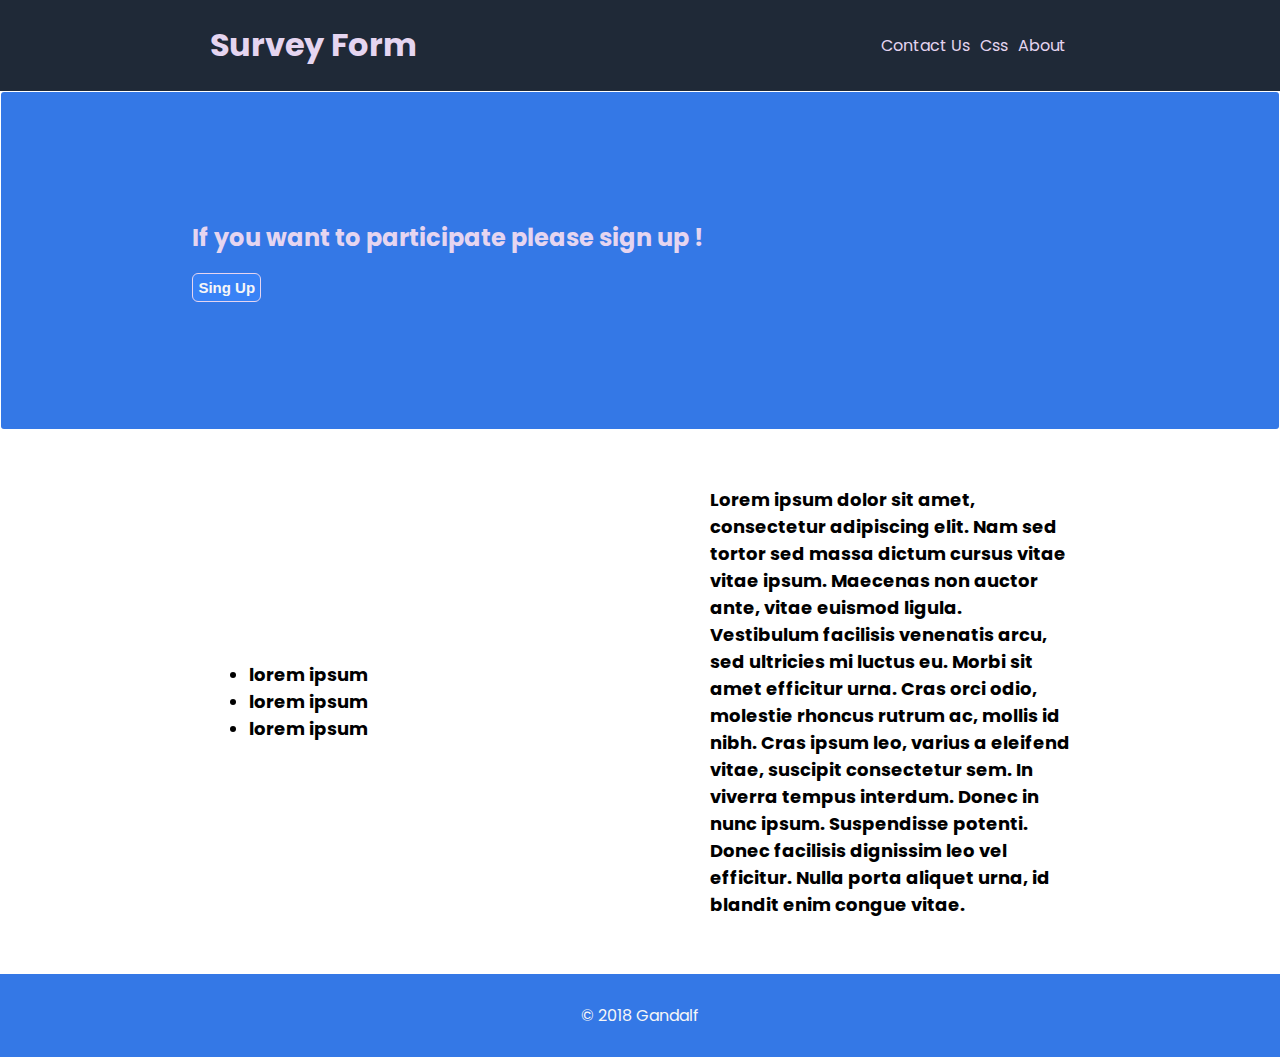
<file: Index.html>
<!DOCTYPE html>
<html>
    <head>
        <meta charset="utf-8">
        <meta http-equiv="X-UA-Compatible" content="IE=edge">
        <title></title>
        <meta name="description" content="">
        <meta name="viewport" content="width=device-width, initial-scale=1">
        <link rel="stylesheet" href="styles.css">
    </head>
    <body>
        <div class="parent-container">
            <div class="nav-container">
              <h1>Survey Form</h1>
              <ul class="nav-links">
                <li><a href=".footer">Contact Us</a></li>
                <li><a href="">Css</a></li>
                <li><a href="">About</a></li>
              </ul>
            </div>
          <!--  Ending of the nav bar  -->
            <div class="description">
              <h2 class="sub-heading">If you want to participate please sign up !</h2>
              <button><a href="SurveyForm/index.html">Sing Up</a></button>
            </div>
            <div id="additional-information">
              <ul>
                <li>lorem ipsum</li>
                <li>lorem ipsum</li>
                <li>lorem ipsum</li>
              </ul>
              <p>Lorem ipsum dolor sit amet, consectetur adipiscing elit. Nam sed tortor sed massa dictum cursus vitae vitae ipsum. Maecenas non auctor ante, vitae euismod ligula. Vestibulum facilisis venenatis arcu, sed ultricies mi luctus eu. Morbi sit amet efficitur urna. Cras orci odio, molestie rhoncus rutrum ac, mollis id nibh. Cras ipsum leo, varius a eleifend vitae, suscipit consectetur sem. In viverra tempus interdum. Donec in nunc ipsum. Suspendisse potenti. Donec facilisis dignissim leo vel efficitur. Nulla porta aliquet urna, id blandit enim congue vitae.</p>
            </div>
          </div>
          <footer id="footer">
            <p>© 2018 Gandalf</p>
        </footer>

    </body>
</html>
</file>
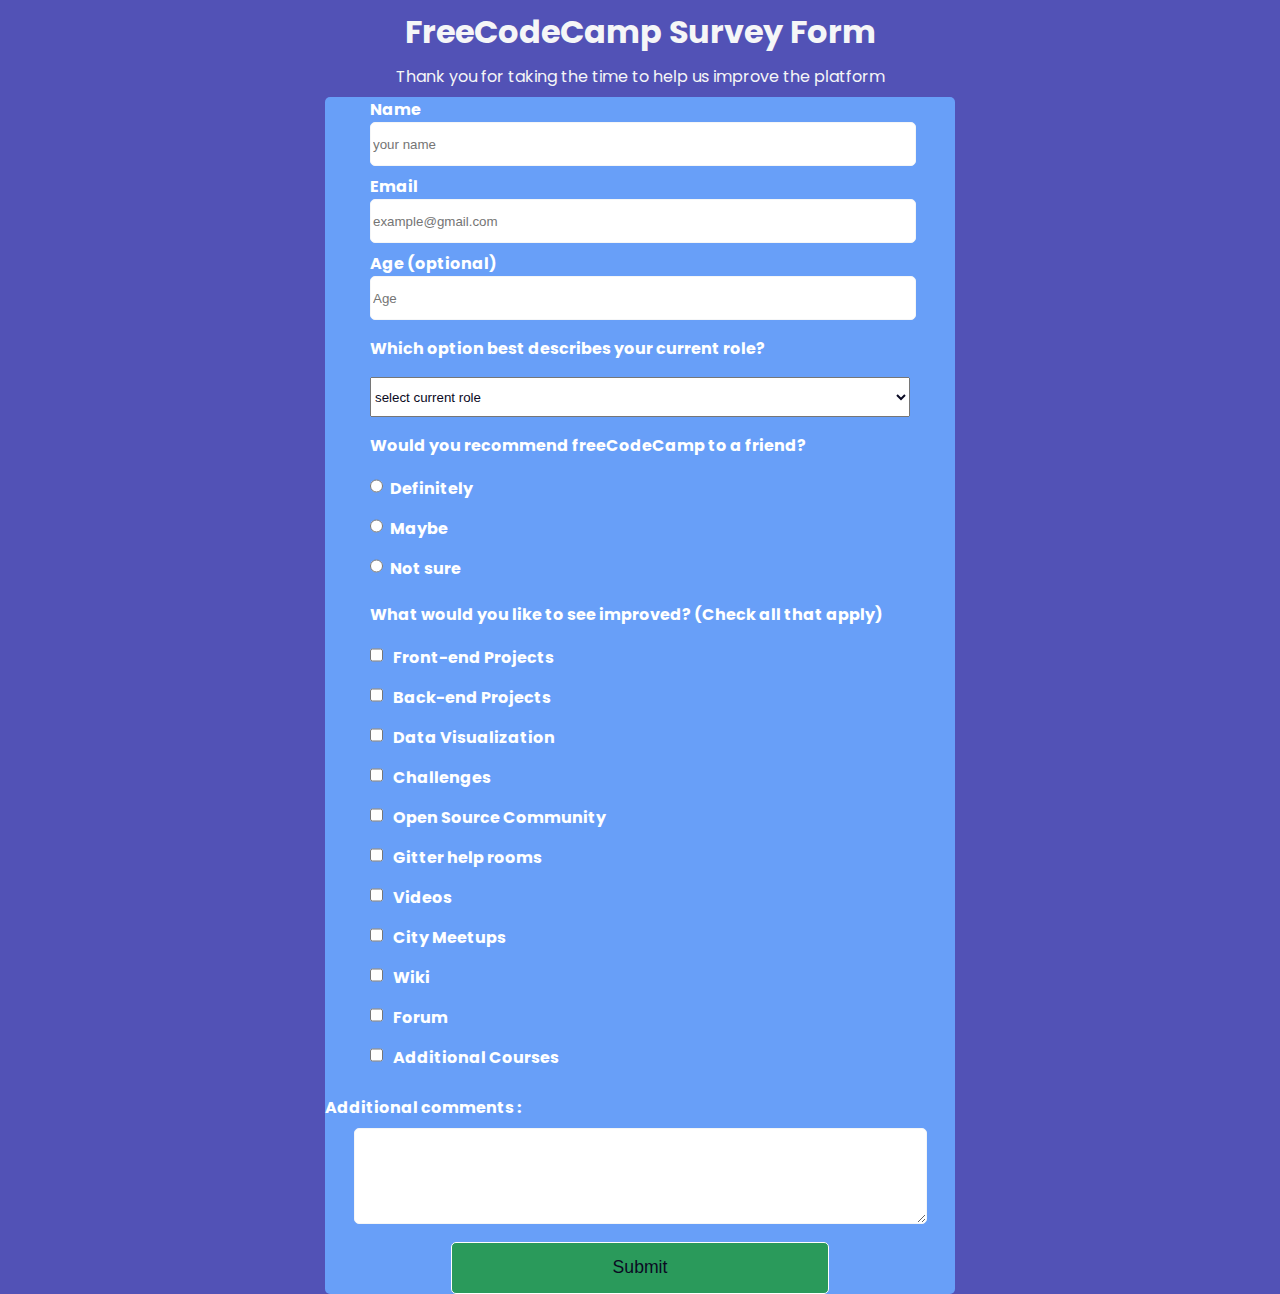
<file: SurveyForm/index.html>
<!DOCTYPE html>
<html lang="en">
<head>
    <meta charset="UTF-8">
    <meta http-equiv="X-UA-Compatible" content="IE=edge">
    <meta name="viewport" content="width=device-width, initial-scale=1.0">
    <link rel="stylesheet" href="styles.css">
    <title>Survey Form</title>
</head>
<body>
    <header>
    <h1 id="title">
FreeCodeCamp Survey Form
    </h1>
    <p id="description">Thank you for taking the time to help us improve the platform</p>
    </header>
    <main>
        <form id="survey-form" action="">
            <div class="form-group">
<label for="name">Name <input id="name-label" name="full-name" type="text" placeholder="your name" required></label>
<label for="email">Email <input id="email-label" name="email" type="email" placeholder="example@gmail.com" required></label>
<label for="age">Age (optional) <input id="number-label" name="age" type="number" min="18" max="40" placeholder="Age" required></label>
<p class="dropdown-description">Which option best describes your current role? </p>

<select name="dropdown" id="dropdown">
    <option value="">select current role</option>
    <option value="1">student</option>
    <option value="2">full time job</option>
    <option value="3">full time learner</option>
    <option value="4">prefer not to say</option>
    <option value="5">other</option>
</select>
<p class="reffer">Would you recommend freeCodeCamp to a friend?</p>
<label for="recommendation"><input class="inline" name="definitely" type="radio"  value="definitely">Definitely</label>
<label for="recommendation"><input class="inline" name="maybe" type="radio" value="maybe">Maybe</label>
<label for="recommendation"><input class="inline" name="not-sure" type="radio" value="not-sure">Not sure</label>
<p>What would you like to see improved? (Check all that apply)</p>
<label for=""><input class="inline" type="checkbox" value="front-end-projects"> Front-end Projects</label>
<label for=""><input class="inline" type="checkbox" value="back-end-projects"> Back-end Projects</label>
<label for=""><input class="inline" type="checkbox" value="data-visualization"> Data Visualization</label>
<label for=""><input class="inline" type="checkbox" value="challenges"> Challenges</label>
<label for=""><input class="inline" type="checkbox" value="opensource-community"> Open Source Community</label>
<label for=""><input class="inline" type="checkbox" value="gitter-help-rooms"> Gitter help rooms</label>
<label for=""><input class="inline" type="checkbox" value="videos"> Videos</label>
<label for=""><input class="inline" type="checkbox" value="city-meetups"> City Meetups</label>
<label for=""><input class="inline" type="checkbox" value="wiki"> Wiki</label>
<label for=""><input class="inline" type="checkbox" value="forum"> Forum</label>
<label for=""><input class="inline" type="checkbox" value="additional-courses"> Additional Courses</label>
</div>
<label>Additional comments : </label><textarea name="comments" id="comments" cols="50" rows="6"></textarea>
<input id="submit"  type="Submit">
        </form>
        </main>
        <footer>

        </footer>
</body>
</html>
</file>
<file: styles.css>
@import url('https://fonts.googleapis.com/css2?family=Poppins:wght@100&display=swap');
 {
  box-sizing:border-box;
 }
body {
  margin:auto 0 ;
  font-family: 'Poppins', sans-serif;
}
.nav-container {
  background-color:#1f2937;
  color:#e5d5f0;
  display:flex;
  justify-content:space-around;
  align-items:center;
  
}

.nav-links {
  list-style:none;
  display:flex;
  align-items:center;
}

.nav-links > li {
  flex:1 1 auto;
}

.nav-links > li > a {
  color:#e5d5f0;
  text-decoration:none;
  padding:5px;
}

.nav-links > li > a:hover {
  font-size:18px;
  font-weight:bolder;
  transition:0.3s;
}

/*End of styling Nav bar  */

.description {
/*   border:1px solid red; */
  width:99.9%;
  background-color:rgb(52, 120, 230);
  border-radius:3px;
  margin:-19px auto 0 auto;
}
.description > h2 {
/*   border:1px solid red; */
  padding:10% 15% 0 15%;
  color:#e5d5f0;
} 

.description > button {
 margin:-20% 15% 10% 15%;
 background-color:rgb(56, 130, 246);
  color:#e5d5f0;
  padding:5px;
  border-radius:6px;
  border:1px solid #e5d5f0;
  font-size:15px;
  font-weight:700;
}
a {
  text-decoration: none;
  color: #f5f6f7;
}
#additional-information {
  font-size:18px;
  font-weight:bolder;
  display: flex;
  justify-content: space-around;
  align-items: center;
  margin: 3%;
}

#additional-information > p {
  width: 30%;

}
#footer {
  background-color:rgb(52, 120, 230) ;
  text-align: center;
  color: #f5f6f7;
 padding: 1%;
}
</file>
<file: SurveyForm/styles.css>
@import url('https://fonts.googleapis.com/css2?family=Poppins:wght@100&display=swap');

body {
    width: 100%;
    height: 100vh;
    margin: 0;
    background-color: #5252b6;
	  color: #f5f6f7;
    font-family: 'Poppins', sans-serif;
	  font-size: 16px;
    box-sizing: border-box;
}
#title, #description {
  margin: 0.25em auto;
  text-align: center;
}
form {
  width: 70vh;
  background-color: rgb(104, 159, 248);
  margin: 0 auto;
  min-width: 300px;
  max-width: 800px;
  border-radius:5px ;
  color: #ffffff;
  font-weight: 700;
  
}
label {
  display: block;
  margin: 0.5rem 0;
}
.form-group {
  width: 60vh;
  margin: 0 auto 1.25rem auto;

}
input,
select {
	width: 100%;
  min-height: 3em;
  color: #0a0a23;
}
input, textarea {
  background-color: #ffffff;
  border: 1px solid #f5f6f7;
  color: #0a0a23;
  border-radius: 5px;
  
}
.inline {
  width: unset;
  margin: -.6em 0.5em 0 0;
  vertical-align: middle;
}

input[type="submit"] {
  display: block;
  width: 60%;
  margin: 1em auto;
  height: 2em;
  font-size: 1.1rem;
  background-color: #2a9a5b;
  border-color: white;
  min-width: 300px;
}
textarea {
  display: block;
  width: 90%;
  margin: 0 auto;


}
</file>
